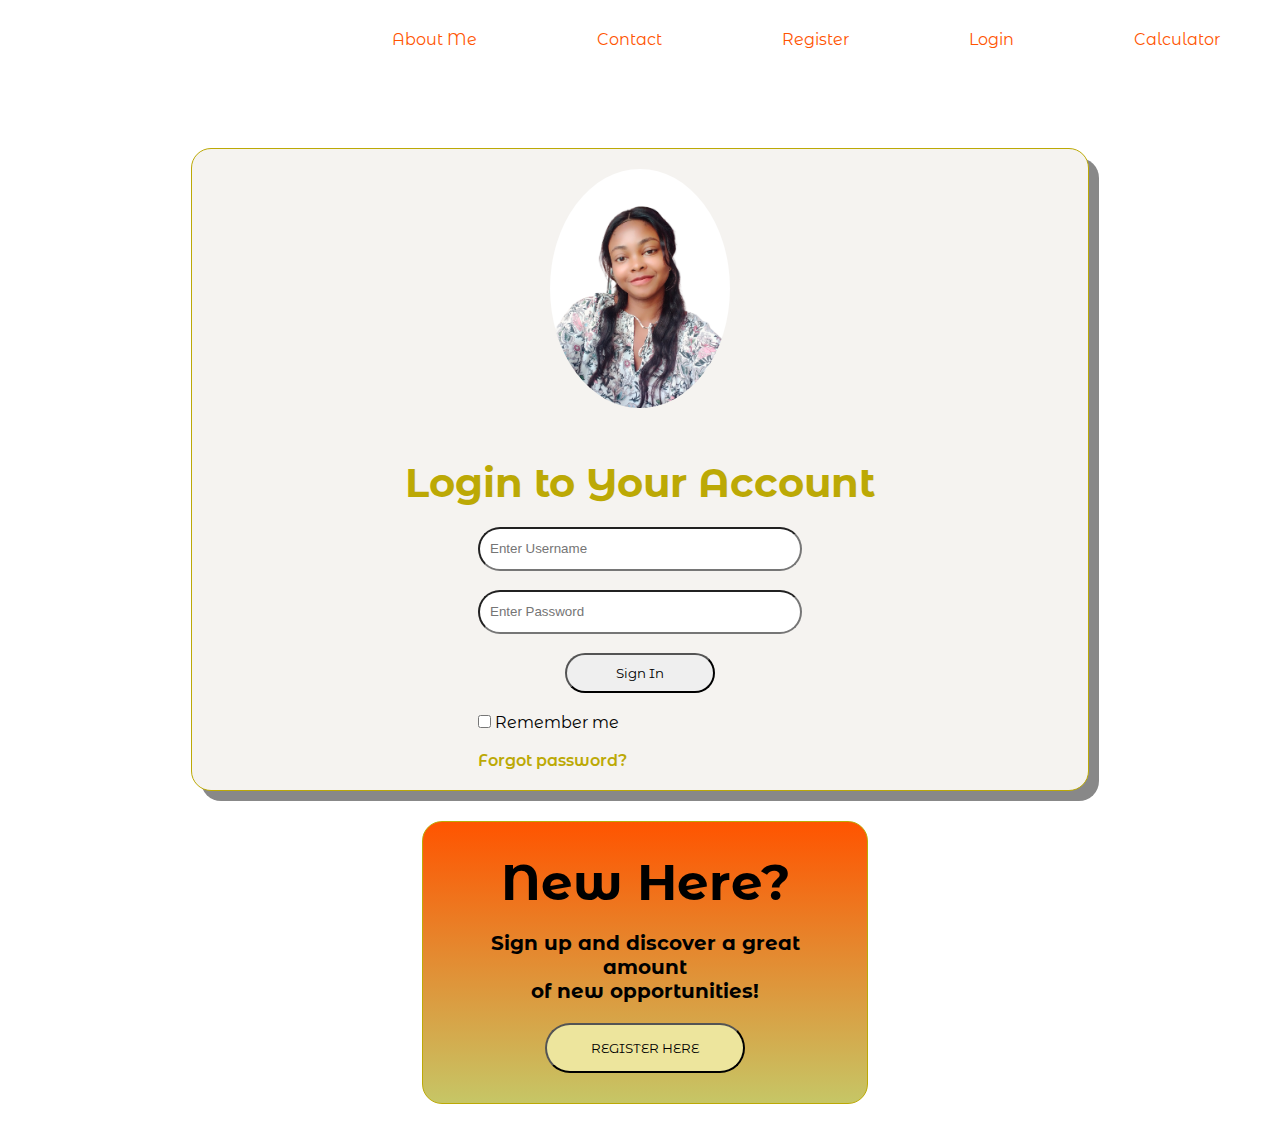
<file: login.html>
<!DOCTYPE html>
<html lang="en">
  <head>
    <meta charset="UTF-8" />
    <meta http-equiv="X-UA-Compatible" content="IE=edge" />
    <meta name="viewport" content="width=device-width, initial-scale=1.0" />
    <link rel="stylesheet" href="login.css" />
    <link rel="preconnect" href="https://fonts.googleapis.com" />
    <link rel="preconnect" href="https://fonts.gstatic.com" crossorigin />
    <link
      href="https://fonts.googleapis.com/css2?family=Montserrat+Alternates:wght@400;700&display=swap"
      rel="stylesheet"
    />
    <title>Login Page</title>
  </head>

  <body>
    <div id="nav-wrapper">
      <nav class="nav-bar">
        <ul>
          <li><a href="index.html" class="nav-link">About Me</a></li>
          <li>
            <a href="index.html" class="nav-link">Contact</a>
          </li>
          <li><a href="register.html" class="nav-link">Register</a></li>
          <li><a href="login.html" class="nav-link">Login</a></li>
          <li><a href="calculator.html" class="nav-link">Calculator</a></li>
        </ul>
      </nav>
    </div>

    <div id="main-cont">
      <div id="top-cont">
        <img src="./rachel.png" alt="rachel image" />
        <h1>Login to Your Account</h1>

        <form action="">
          <input
            class="btn btn-username"
            type="text"
            placeholder="Enter Username"
            required
          />
          <br /><br />

          <input
            class="btn btn-password"
            type="password"
            placeholder="Enter Password"
            required
          /><br /><br />

          <div class="btn-div">
            <button class="btn-submit" type="submit">Sign In</button
            ><br /><br />
          </div>

          <div class="links">
            <label> <input type="checkbox" /> Remember me </label><br /><br />
            <a class="forgot-pwd" href="#">Forgot password?</a>
          </div>
        </form>
      </div>

      <div id="bottom-cont">
        <h2>New Here?</h2>
        <h3>
          Sign up and discover a great amount <br />
          of new opportunities!
        </h3>
        <button type="button" class="register-btn">
          <a href="register.html">Register here</a>
        </button>
      </div>
    </div>
  </body>
</html>
</file>
<file: login.css>
* {
  margin: 0;
  padding: 0;
}

body {
  font-family: "Montserrat Alternates", sans-serif;
  text-align: left;
  background-color: #ffffff;
}
img {
  width: 20%;
  border-radius: 60%;
  margin-bottom: 50px;
  margin-top: 20px;
}

/* NAV BAR SECTION */
nav {
  height: 48px;
}

nav ul {
  padding: 0;
  display: flex;
  justify-content: end;
  list-style-type: none;
}

nav li {
  display: inline-block;
  height: 100%;
  /* width: 100%; */
  text-align: right;
  margin-top: 20px;
  padding: 10px 60px;
}

nav li a {
  font-family: "Montserrat Alternates";
  color: #ff5400;
  font-size: 16px;
  text-decoration: none;
}

nav li a:hover {
  color: #000000;
}

/* MAIN CONTAINER */
#main-cont {
  display: flex;
  flex-direction: column;
  justify-content: center;
  align-items: center;
}

/* TOP CONTAINER: LOGIN FORM */
#top-cont {
  background-color: #f5f3f0;
  width: 70%;
  /* height: 100%; */
  border: 1px solid #bca905;
  border-radius: 20px;
  box-shadow: 10px 10px #888888;
  display: flex;
  flex-direction: column;
  justify-content: center;
  align-items: center;
  padding-bottom: 20px;
  margin-top: 100px;
}
#top-container,
h1 {
  margin-bottom: 20px;
  font-size: 40px;
  color: #bca905;
}

.btn {
  width: 300px;
  height: 20px;
  border-radius: 40px;
  padding: 10px;
}

.btn-submit {
  width: 150px;
  height: 40px;
  text-align: center;
  display: flex;
  justify-content: center;
  align-items: center;
  font-family: "Montserrat Alternates";
  border-radius: 20px;
}

.btn-submit:hover {
  background-color: #ede59d;
  font-size: 20px;
  text-transform: uppercase;
}

.btn-div {
  display: flex;
  justify-content: center;
  align-items: center;
  margin-bottom: 20px;
}

.forgot-pwd {
  font-family: "Montserrat Alternates";
  color: #bca905;
  font-size: 16px;
  text-decoration: none;
  font-weight: 550;
}

/* BOTTOM CONTAINER: REGISTER LINK */
#bottom-cont {
  border: 1px solid #bca905;
  margin: 30px 20px 40px 30px;
  width: 30%;
  border-radius: 20px;
  background-image: linear-gradient(#ff5400, rgb(198, 198, 102));
  display: flex;
  flex-direction: column;
  justify-content: center;
  align-items: center;
  padding: 30px;
  text-align: center;
}

.right-cont,
h2 {
  font-size: 50px;
  margin-bottom: 18px;
}

.right-cont,
h3 {
  font-size: 20px;
  margin-bottom: 20px;
}

.register-btn {
  width: 200px;
  height: 50px;
  border-radius: 40px;
  background-color: #f5f3f0;
  text-transform: uppercase;
  background-color: #ede59d;
}

.register-btn:hover {
  background-color: #eea27d;
  font-size: 20px;
}

.bottom-cont,
a {
  text-decoration: none;
  color: #000000;
  font-family: "Montserrat Alternates";
}
</file>
